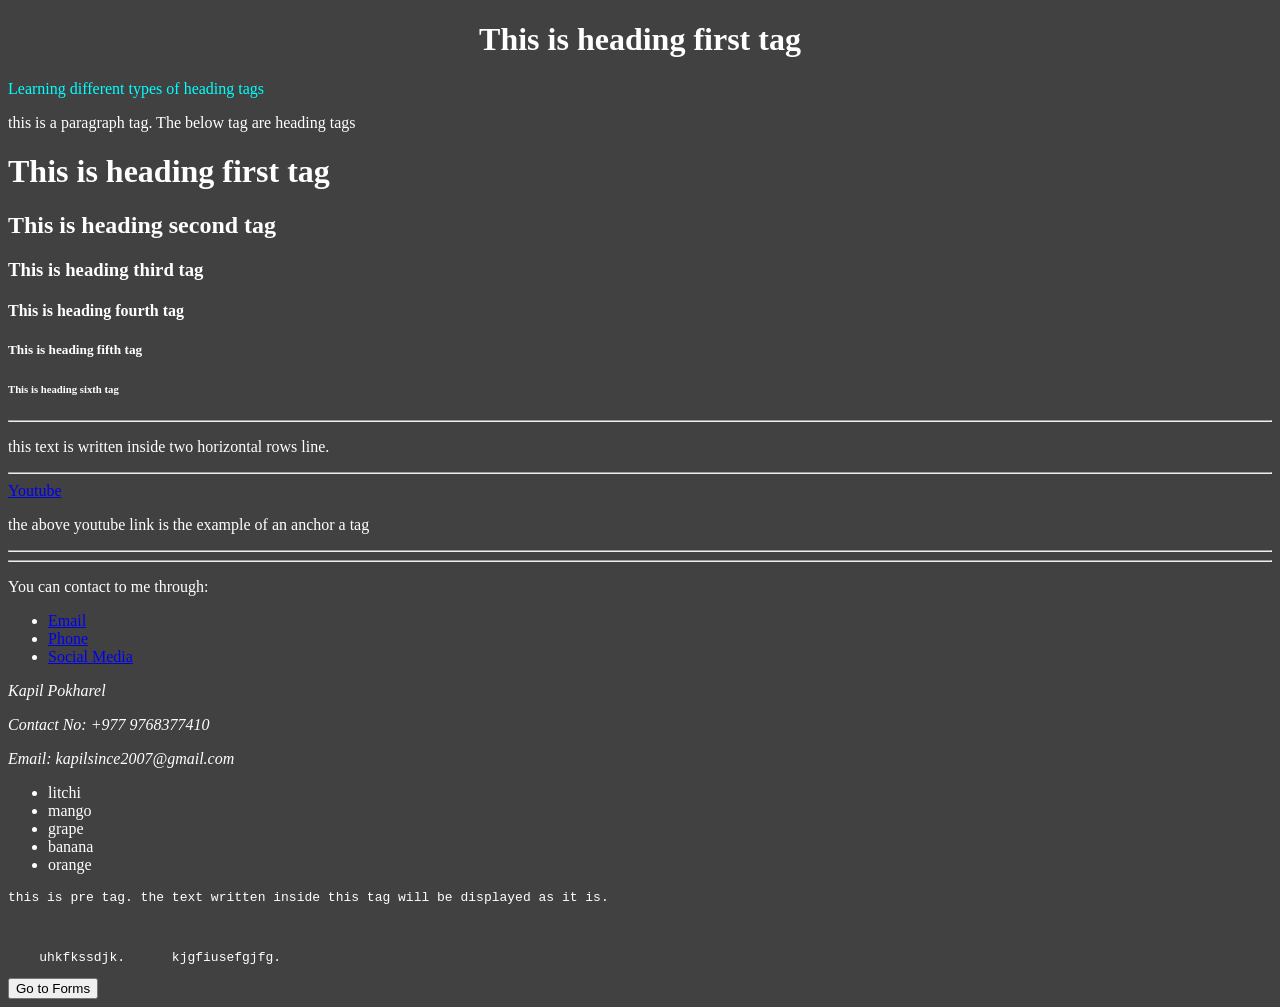
<file: index.html>
<!DOCTYPE html>
<html lang="en">
<head>
    <meta charset="UTF-8">
    <meta name="viewport" content="width=device-width, initial-scale=1.0">
    <title>learning</title>
    <style>
body{
    background-color: #414141;
    color: white;
}

    </style>

</head>
<body>
    <h1 style="text-align: center;">This is heading first tag    </h1>
    <p style="color: aqua;">Learning different types of heading tags</p>
    <p>this is a paragraph tag. The below tag are heading tags    </p>
    <h1>This is heading first tag    </h1>
    <h2>This is heading second tag    </h2>
    <h3>This is heading third tag    </h3>
    <h4>This is heading fourth tag    </h4>
    <h5>This is heading fifth tag    </h5>
    <h6>This is heading sixth tag    </h6>

    <hr><p>this text is written inside two horizontal rows line.</p><hr>
    <a href="https://www.youtube.com/">Youtube</a> 
    <p>the above youtube link is the example of an anchor a tag</p>
<hr><hr>
<p>You can contact to me through:</p>
<ul>
    
    <li><a href="mailto:kapilsince2007@gmail.com">Email</a></li>
    <li><a href="tel:+977 9768377410">Phone</a></li>
    <li><a href="https://www.instagram.com/kapillpokharel">Social Media</a></li>
</ul>
<address>
    <p>Kapil Pokharel</p>
    <p>Contact No: +977 9768377410</p>
    <p>Email: kapilsince2007@gmail.com</p>
</address>
<ul>
    <li>litchi</li>
    <li>mango</li>
    <li>grape</li>
    <li>banana</li>
    <li>orange</li>
</ul>
 
<pre>this is pre tag. the text written inside this tag will be displayed as it is. 



    uhkfkssdjk.      kjgfiusefgjfg.  
</pre>
<header></header>
 <aside></aside>
<section></section>
<article></article>
<nav></nav>
 <footer></footer>

<a href="forms.html">
    <button>Go to Forms</button>
</a>


</body>
</html>
</file>
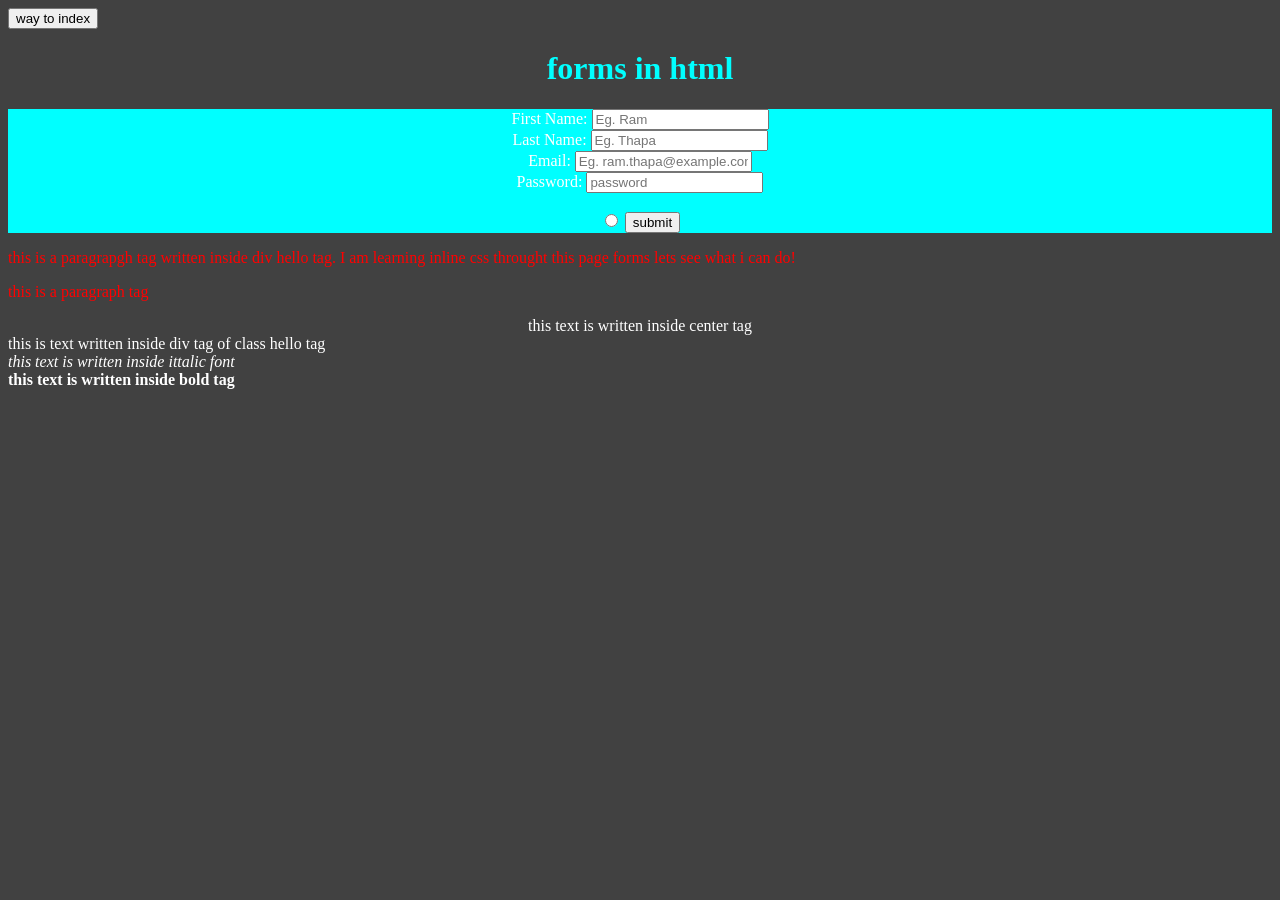
<file: forms.html>
<!DOCTYPE html>
<html lang="en">
<head>
    <meta charset="UTF-8">
    <meta name="viewport" content="width=device-width, initial-scale=1.0">
    <title>forms</title>
    <style>
        body{
            background-color: #414141;
            color: white;
        }
        form{
            background-color: cyan;
            text-align: center;
        }

    </style>
<link rel="stylesheet" href="hello.css">
</head>
<body>

    <a href="index.html"><button>way to index</button></a>
    <h1 style="text-align: center;">forms in html</h1>
<form action="index.html" method="get ">

    <label for="fname">First Name:</label>
    <input type="text" placeholder="Eg. Ram" id="fname"><br>
    <label for="lname">Last Name:</label>
    <input type="text" placeholder="Eg. Thapa" id="lname"><br>
    <label for="email">Email:</label> 
    <input type="email" placeholder="Eg. ram.thapa@example.com" id="email"><br>
    <label for="password">Password:</label>
    <input type="password" id="password" placeholder="password"><br><br>
    <label for="gender"></label>
    <input type="radio">
    <button type="submit">submit</button>
</form>
<div class="hello">
    <P>this is a paragrapgh tag written inside div hello tag. I am learning inline css throught this page forms lets see what i can do!
    </P>
</div>
<P>this is a paragraph tag </P>
<center>this text is written inside center tag</center>
<div class="hello">this is text written inside div tag of class hello tag</div>
<i>this text is written inside ittalic font</i><br>
<b>this text is written inside bold tag</b><br>


</body>
</html>
</file>
<file: hello.css>
h1{
 color: aqua;
}

p{
  color: red;
}
</file>
